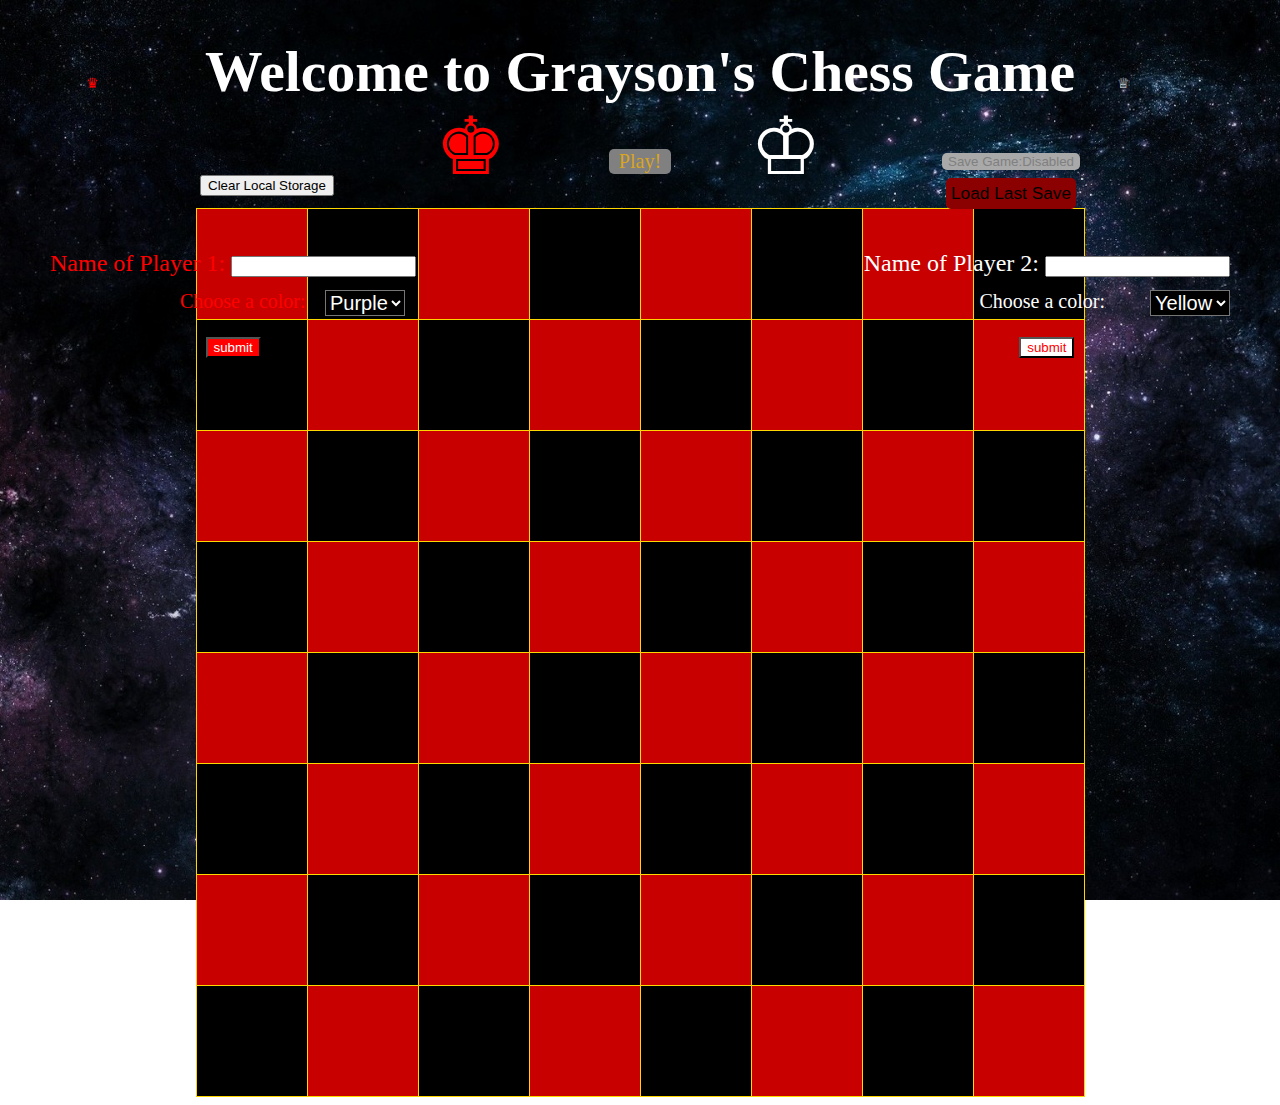
<file: chess.html>
<!DOCTYPE html>
<html lang="en">
<head>
    <link rel="stylesheet" type="text/css" href="chess.css">
    <meta charset="UTF-8" name="viewport" content="width=device-width, initial-scale=1.0">
    <title>Swiss Army Grid</title>
</head>

<header>
    <h1 id="gameTitle">Welcome to Grayson's Chess Game</h1>
    <p1>
        <button class="play_button" onclick="fillBoard()" id="play_button">Play!</button><br><br>
    </p1>
    <!-- Login Info-->
    <div id="user_storage"></div>
    <button id="clear_button" onclick="clear_storage()">Clear Local Storage</button>


    <!-- Game Save-->
    <div class= "game_save" id="game_save">
        <button id="save_button" onclick="">Save Game:Disabled</button>
        <br><button id="load_button" onclick="get_data()">Load Last Save</button><div id="last_load"></div>
    </div>

</header>

<body>
<div id="gameStateDiv"></div>
<div id="board"></div>
<div class="tracker"><br></div>

<!-- Graveyard Areas-->
<div id="capturesLeft" style="position: fixed; top: 550px; left:100px;"></div>
<div id="capturesRight" style="position: fixed; top: 550px; right: 100px;"></div>

<!-- Intro Animation-->
<div class="animationPiece1">&#x265B</div>
<div class="animationPiece2">&#x2655</div>
<div class="animationPiece3">&#x2654</div>
<div class="animationPiece4">&#x265A</div>

<!-- Name Entry for player 1-->
<div class="name_entry_L">
    <label for="p1_name">Name of Player 1: </label>
    <input type="text" id="p1_name" name="p1_name">
    <br><br><br><button class="submit_name_1" onclick="get_P1_info()" id="submit_name_1">submit</button>
</div>

<!-- Name Entry for player 2-->
<div class="name_entry_R">
    <label for="p2_name">Name of Player 2: </label>
    <input type="text" id="p2_name" name="p2_name">
    <br><br><br><button class="submit_name_2" onclick="get_P2_info()" id="submit_name_2">submit</button>
</div>

<!-- Color Entry for player 1-->
<div style="background-color: transparent">
    <label for="p1_color" style="font-size: 125%; position:absolute; top: 290px; left:180px;">Choose a color:</label>

    <select name="p1_color" id="p1_color" class="selectDark">
        <option style= "color: #660066" value="purple">Purple</option>
        <option style= "color: #003300" value="green">Green</option>
        <option style= "color: #0000cc" value="blue">Blue</option>
        <option style= "color: gray" value="gray">Gray</option>
    </select>
</div>

<!-- Color Entry for player 2-->
<div style="background-color: transparent">
    <label for="p2_color" style="font-size: 125%; position:absolute; top: 290px; right:175px; color: white;">Choose a color:</label>

    <select name="p2_color" id="p2_color" class="selectLight">
        <option style= "color: #ffcc00" value="yellow">Yellow</option>
        <option style= "color: white" value="white">White</option>
        <option style= "color: #ffffcc" value="beige">Beige</option>
        <option style= "color: #66ffff" value="aqua">Aqua</option>
    </select>
</div>


<script src= "chess.js" ></script>

</body>


</html>
</file>
<file: chess.css>
html {
    background: url("space.jpg") no-repeat center center fixed;
    -webkit-background-size: cover;
    -moz-background-size: cover;
    -o-background-size: cover;
    background-size: cover;
}

header {
    text-align: center;
    font-size: 180%;
    font-family: serif;
    color: white;
    background-color:transparent;
}

img {
    width: 200%;
}

body {
    color: white;
    background-color:transparent;
}

div{
    text-align: center;
    background-color: black;
    color:red;
}

.play_button{
    color: goldenrod;
    font-family: serif;
    font-size: 70%;
    border: none;
    border-radius: 5px;
    text-align: center;
    background-color: darkred;
    transition-duration: 0.2s;
    cursor: pointer;
    padding-right: 10px;
    padding-left: 10px;
    z-index: 2;
}

.play_button:hover {
    box-shadow: 0 12px 16px 0 rgba(0,0,0,0.24),0 17px 50px 0 rgba(0,0,0,0.99);
    background-color: purple;
}

#board{
    background-color:white !important;
}

table, th, td {
    margin-left: auto;
    margin-right: auto;
    text-align: center;
    border: 1px solid gold;
    border-collapse: collapse;
}

.wSquare{
    text-align: center;
    border-color: gold;
    background-color: rgb(200,0,0) !important;
    margin-left: auto;
    margin-right: auto;
    border-spacing: 1px;
    border-collapse: collapse;
    width: 100px;
    height: 100px;
    padding: 5px;
    table-layout: fixed;
    font-size: 450%;

}

.bSquare{
    text-align: center !important;
    border-color: gold;
    background-color:black !important;
    margin-left: auto;
    margin-right: auto;
    border-spacing: 1px;
    border-collapse: collapse;
    width: 100px;
    height: 100px;
    padding: 5px;
    table-layout: fixed;
    font-size: 450%;
}

.highlighted{
    text-align: center;
    border: 2px solid purple;
    background-color: rgba(200,200,200,0.7) !important;
    margin-left: auto;
    margin-right: auto;
    border-spacing: 1px;
    border-collapse: collapse;
    width: 100px;
    height: 100px;
    padding: 5px;
    table-layout: fixed;
    font-size: 450%;
}


#capturesLeft{
    font-size: 200%;
    background-color: transparent;
    color: gold;
    text-align: left !important;
    float: left;
    position: absolute;
}


#capturesRight{
    font-size: 200%;
    background-color: transparent;
    color: fuchsia;
    text-align: right !important;
    float: right;
    position: absolute;
}

.tracker{
    background-color: transparent;
    font-weight: bold;
    display: flex;
    position: absolute;
    height: 100px;
    font-size: 150%;
    width: 20%;
    float: left;
    justify-content: center;
    align-items: center;
    padding: 15px;
    color: white;
    top: 400px;

}

.animationPiece1{
    position: absolute;
    color: red;
    background: transparent;
    width: 50px;
    height: 50px;
    font-size: 500%;
    left: 1px;
    top: 75px;
}

.animationPiece2{
    position: absolute;
    color: white;
    background: transparent;
    width: 50px;
    height: 50px;
    font-size: 500%;
    right: 40px;
    top: 75px;
}

.animationPiece3{
    position: absolute;
    color: white;
    background: transparent;
    width: 50px;
    height: 50px;
    font-size: 500%;
    left: 750px;
    top: 100px;
}

.animationPiece4{
    position: absolute;
    color: red;
    background: transparent;
    width: 50px;
    height: 50px;
    font-size: 500%;
    right: 795px;
    top: 100px;
}

.name_entry_L{
    position: absolute;
    top: 250px;
    left:50px;
    background: transparent;
    font-size: 150%;
}

.name_entry_R{
    position: absolute;
    top: 250px;
    right:50px;
    background: transparent;
    font-size: 150%;
    color: white;
}

.submit_name_1{
    top: 400px;
    left:50px;
    background: red;
    color: white;
}

.submit_name_2{
    top: 400px;
    right:50px;
    background: white;
    color: red;
}
.selectDark{
    background-color: black;
    font-size: 125%;
    color: white;
    position: absolute;
    top: 290px;
    left:325px;
}

.selectLight{
    background-color: black;
    font-size: 125%;
    color: white;
    position: absolute;
    top: 290px;
    right:50px;
}

#user_storage{
    position: absolute;
    top: 150px;
    left: 150px;
    color: white;
    font-size: 75%;
}

#clear_button{
    position: absolute;
    top: 175px;
    left: 200px;
}

.game_save{
    position: absolute;
    top: 140px;
    right: 200px;
    background-color: transparent;
}

#save_button{
    background-color: darkgray;
    color: gray;
    border: none;
    border-radius: 5px;
}

#load_button{
    font-size: 60%;
    background-color: darkred;
    border: none;
    border-radius: 5px;
    transition-duration: 0.2s;
    cursor: pointer;
    padding: 5px;
}

#load_button:hover {
    box-shadow: 0 12px 16px 0 rgba(0,0,0,0.24),0 17px 50px 0 rgba(0,0,0,0.99);
    background-color: yellowgreen;
}

.potential {
    text-align: center;
    border: 2px solid yellow;
    background-color: rgba(200,200,0,0.7) !important;
    margin-left: auto;
    margin-right: auto;
    border-spacing: 1px;
    border-collapse: collapse;
    width: 100px;
    height: 100px;
    padding: 5px;
    table-layout: fixed;
    font-size: 450%;
}

.kill{
    text-align: center;
    border: 5px solid purple;
    background-color: rgba(255,0,255,0.7) !important;
    margin-left: auto;
    margin-right: auto;
    border-spacing: 1px;
    border-collapse: collapse;
    width: 100px;
    height: 100px;
    padding: 5px;
    table-layout: fixed;
    font-size: 450%;
}
</file>
